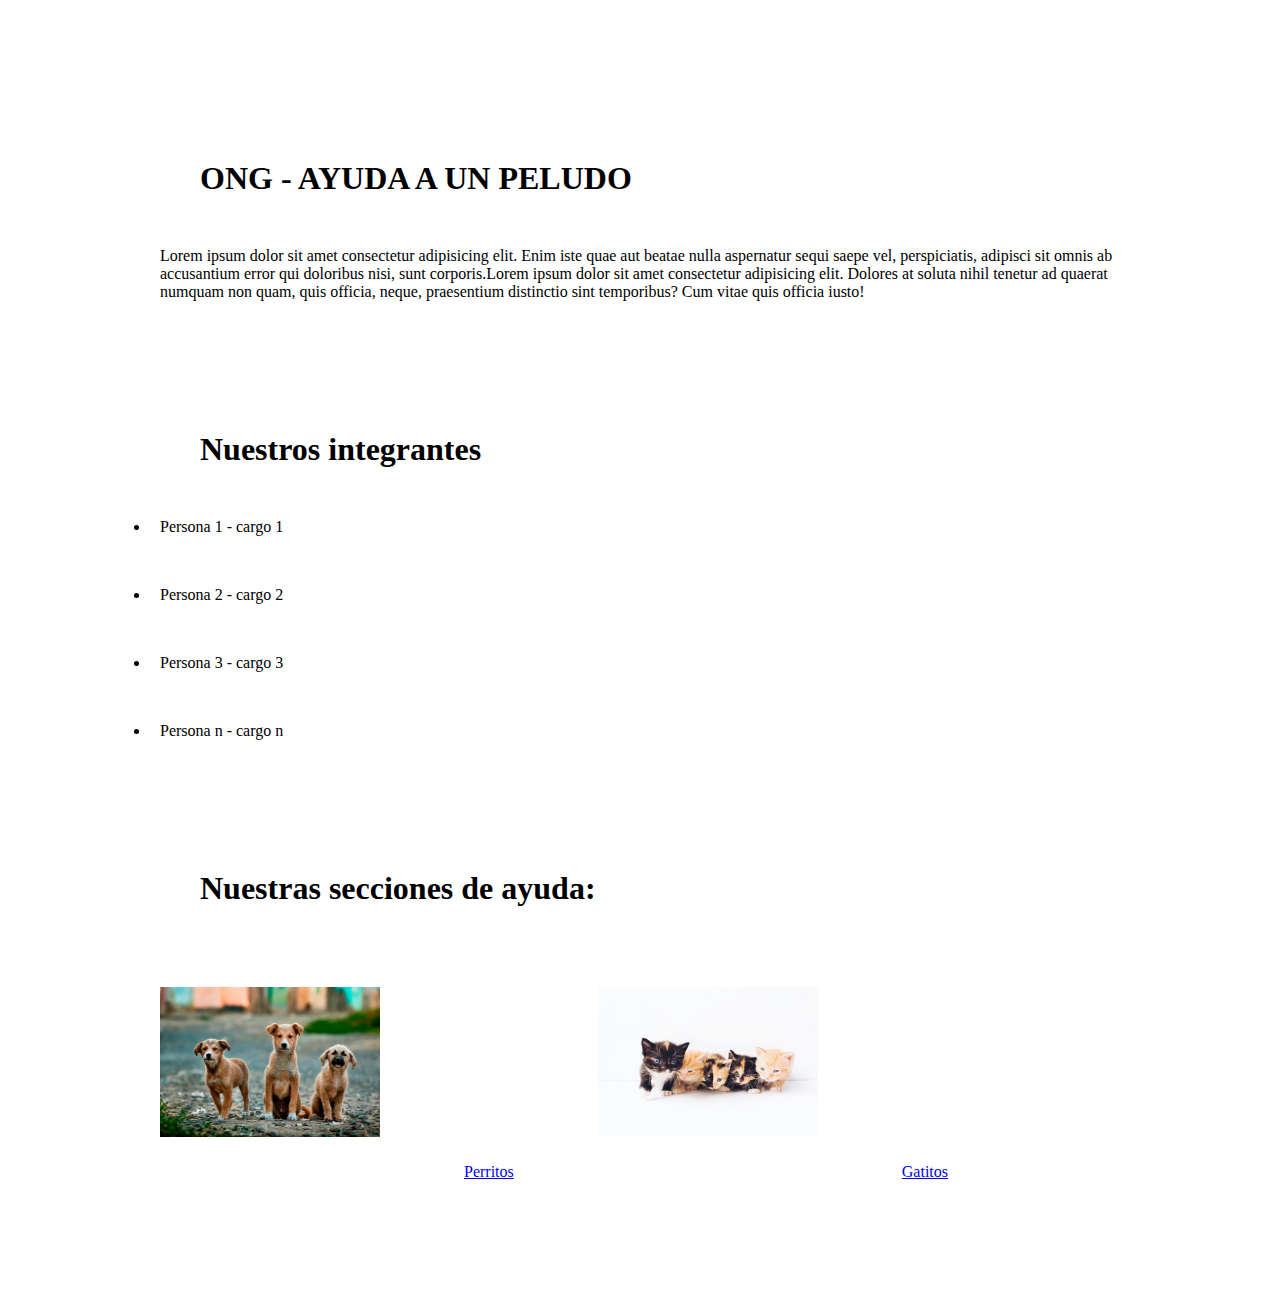
<file: index.html>
<!DOCTYPE html>
<html lang="es">
<head>
    <meta charset="UTF-8">
    <meta name="viewport" content="width=device-width, initial-scale=1.0">  
    <link rel="stylesheet" href="./assets/css/styles.css">
    <title>Ayuda a un peludo</title>

</head>
<body>
    <div>
        <h1><b>ONG - AYUDA A UN PELUDO</b></h1>
        <p>Lorem ipsum dolor sit amet consectetur adipisicing elit. Enim iste quae aut beatae nulla aspernatur sequi saepe vel, perspiciatis, adipisci sit omnis ab accusantium error qui doloribus nisi, sunt corporis.Lorem ipsum dolor sit amet consectetur adipisicing elit. Dolores at soluta nihil tenetur ad quaerat numquam non quam, quis officia, neque, praesentium distinctio sint temporibus? Cum vitae quis officia iusto!</p>
    </div>
    <div>
        <h1><b>Nuestros integrantes</b></h1>
        <li>Persona 1 - cargo 1</li>
        <li>Persona 2 - cargo 2</li>
        <li>Persona 3 - cargo 3</li>
        <li>Persona n - cargo n</li>
    </div>
    <div>
        <h1><b>Nuestras secciones de ayuda:</b></h1>
        <img class="foto" src="./assets/img/cachorros.jpg" alt="foto de cachorros" width="220" height="150" >
        <a href="./Perritos/perritos.html">Perritos</a>
        <img class="foto" src="./assets/img/the-lucky-neko-JYhw8TtoxTg-unsplash.jpg" alt="foto de gatitos"width="220" height="150">
        <a href="./Gatitos/gatitos.html">Gatitos</a>
    
    </div>
</body>
</html>
</file>
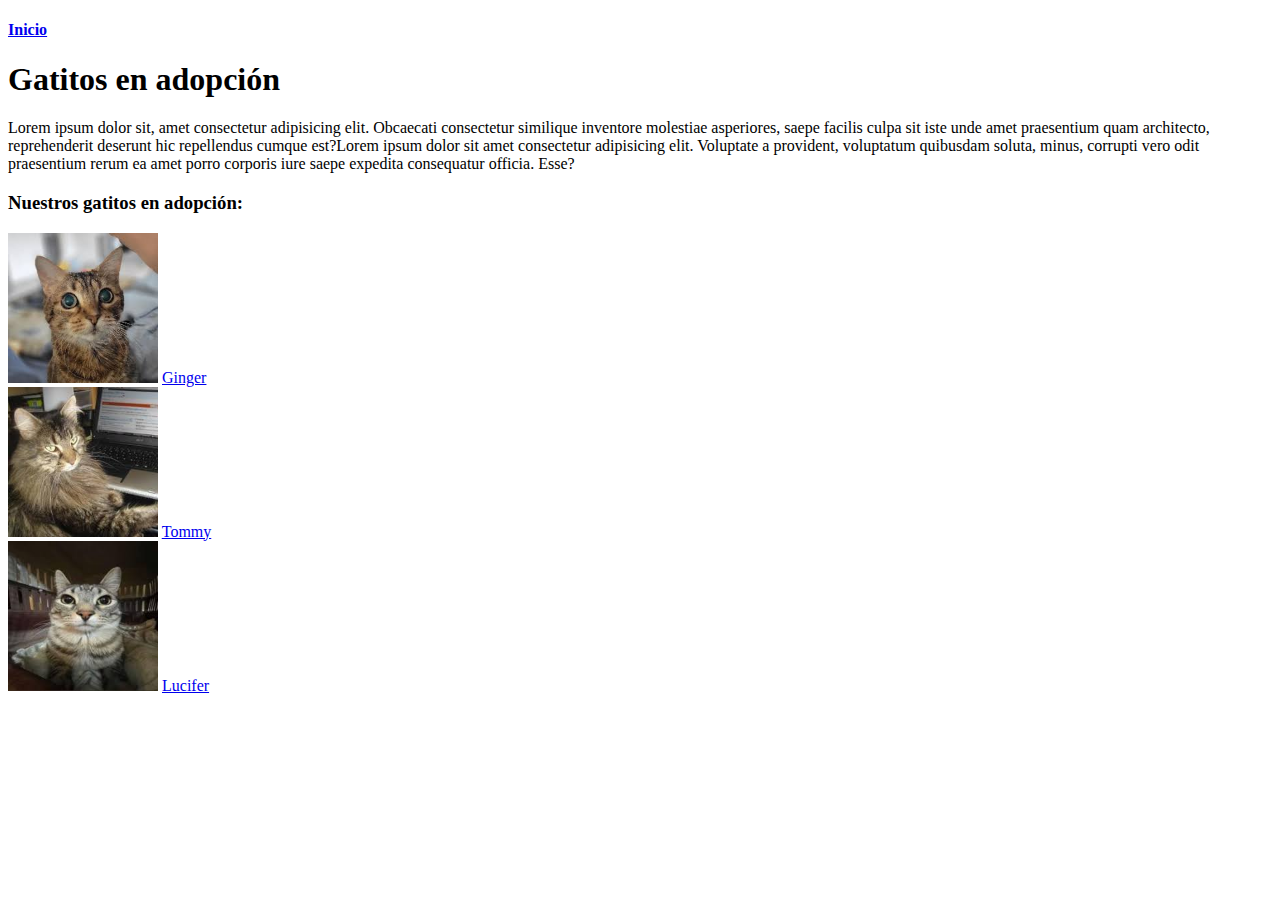
<file: Gatitos/gatitos.html>
<!DOCTYPE html>
<html lang="es">
<head>
    <meta charset="UTF-8">
    <meta name="viewport" content="width=device-width, initial-scale=1.0">
    <title>Gatitos</title>
</head>
<body>
    <div><h4><a href="../index.html">Inicio</a></h4></div>
    <div>
    <h1>Gatitos en adopción</h1>
    <p>Lorem ipsum dolor sit, amet consectetur adipisicing elit. Obcaecati consectetur similique inventore molestiae asperiores, saepe facilis culpa sit iste unde amet praesentium quam architecto, reprehenderit deserunt hic repellendus cumque est?Lorem ipsum dolor sit amet consectetur adipisicing elit. Voluptate a provident, voluptatum quibusdam soluta, minus, corrupti vero odit praesentium rerum ea amet porro corporis iure saepe expedita consequatur officia. Esse?</p>
    </div>
    <div><h3>Nuestros gatitos en adopción:</h3>
        <img src="../assets/img/ginger.jfif" alt="Foto de Ginger" width="150" height="150">
        <a href="./ginger.html">Ginger</a>
    </div>
    <div>
        <img src="../assets/img/tommy.jfif" alt="Foto de Tommy" width="150" height="150">
        <a href="./tommy.html">Tommy</a>
    </div>
    <div>
        <img src="../assets/img/lucifer.jfif" alt="Foto de Lucifer" width="150" height="150">
        <a href="./lucifer.html">Lucifer</a>
    </div>
</body>
</html>
</file>
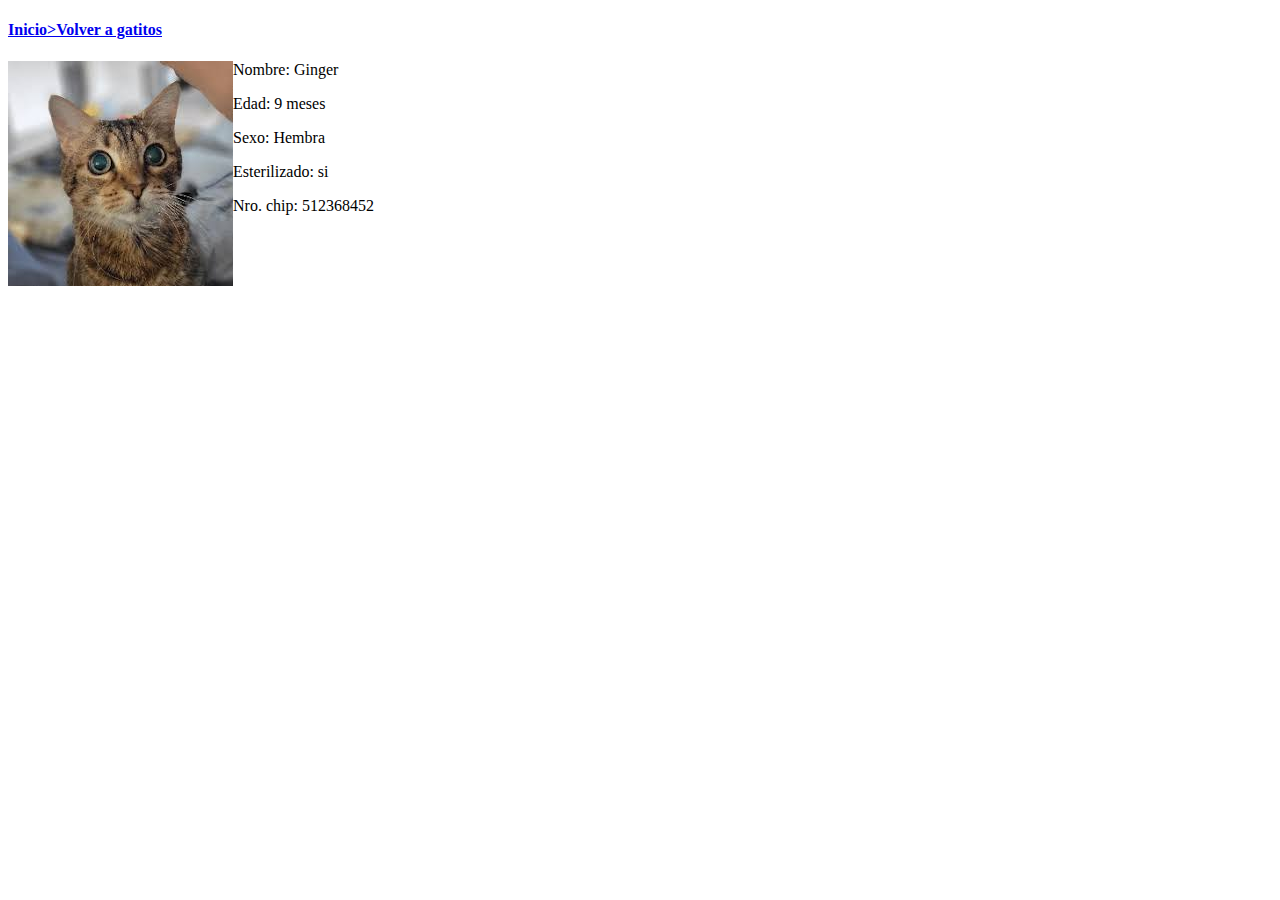
<file: Gatitos/ginger.html>
<!DOCTYPE html>
<html lang="es">
<head>
    <meta charset="UTF-8">
    <meta name="viewport" content="width=device-width, initial-scale=1.0">
    <title>Ginger</title>
</head>
<body>
    <div><h4><a href="gatitos.html">Inicio>Volver a gatitos</a></h4></div>
    <div>
        <div>
            <img src="../assets/img/ginger.jfif" alt="Foto de Ginger" style="float:left;" >
        <p>Nombre: Ginger
        </p>
        <p>Edad: 9 meses</p>
        <p>Sexo: Hembra</p>
        <p>Esterilizado: si</p>
        <p>Nro. chip: 512368452</p>   
        </div>
</body>
</html>
</file>
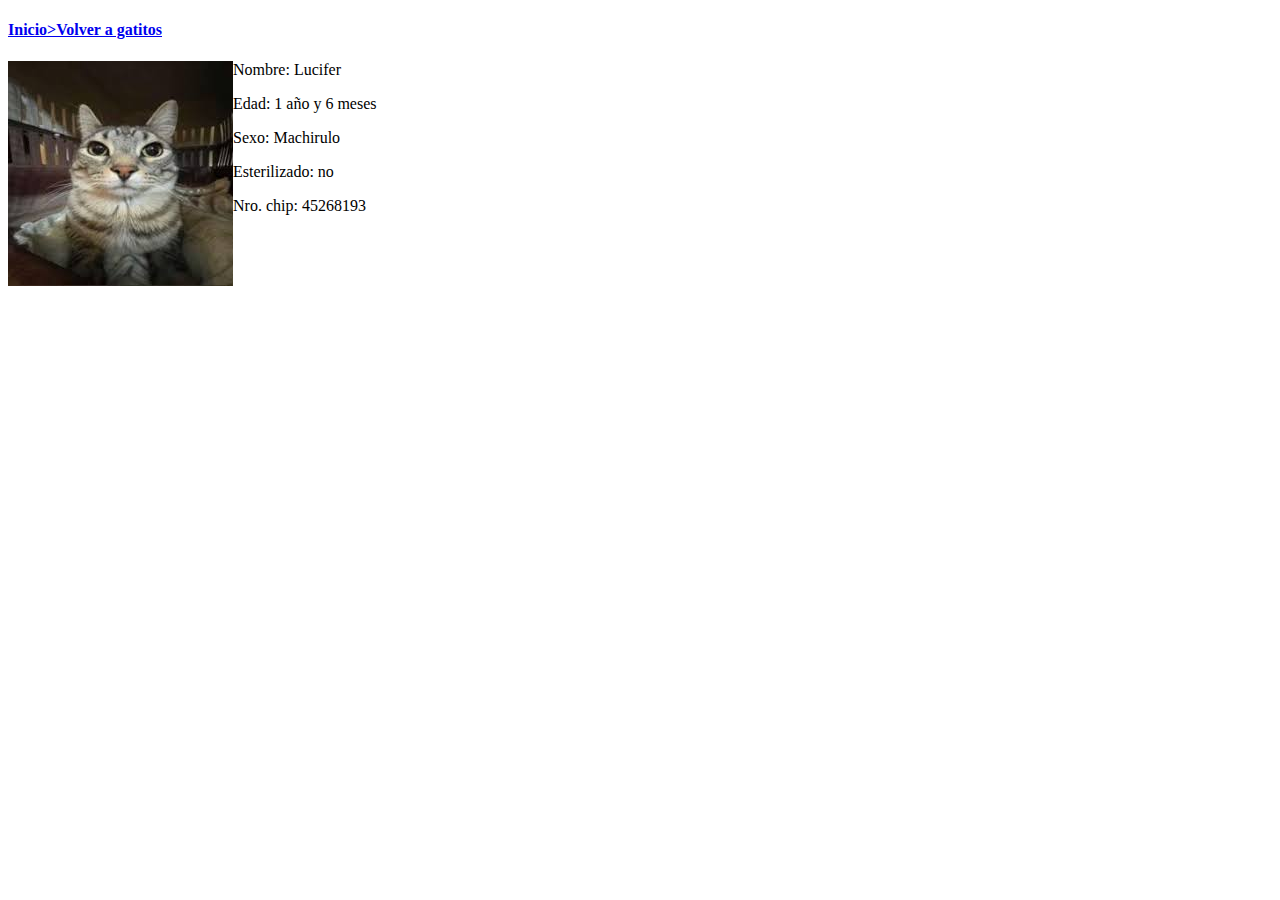
<file: Gatitos/lucifer.html>
<!DOCTYPE html>
<html lang="es">
<head>
    <meta charset="UTF-8">
    <meta name="viewport" content="width=device-width, initial-scale=1.0">
    <title>Lucifer</title>
</head>
<body>
    <div><h4><a href="gatitos.html">Inicio>Volver a gatitos</a></h4></div>
    <div>
        <div>
            <img src="../assets/img/lucifer.jfif" alt="Foto de Lucifer" style="float:left;">
        <p>Nombre: Lucifer
        </p>
        <p>Edad: 1 año y 6 meses</p>
        <p>Sexo: Machirulo</p>
        <p>Esterilizado: no</p>
        <p>Nro. chip: 45268193</p>   
        </div>
    
</body>
</html>
</file>
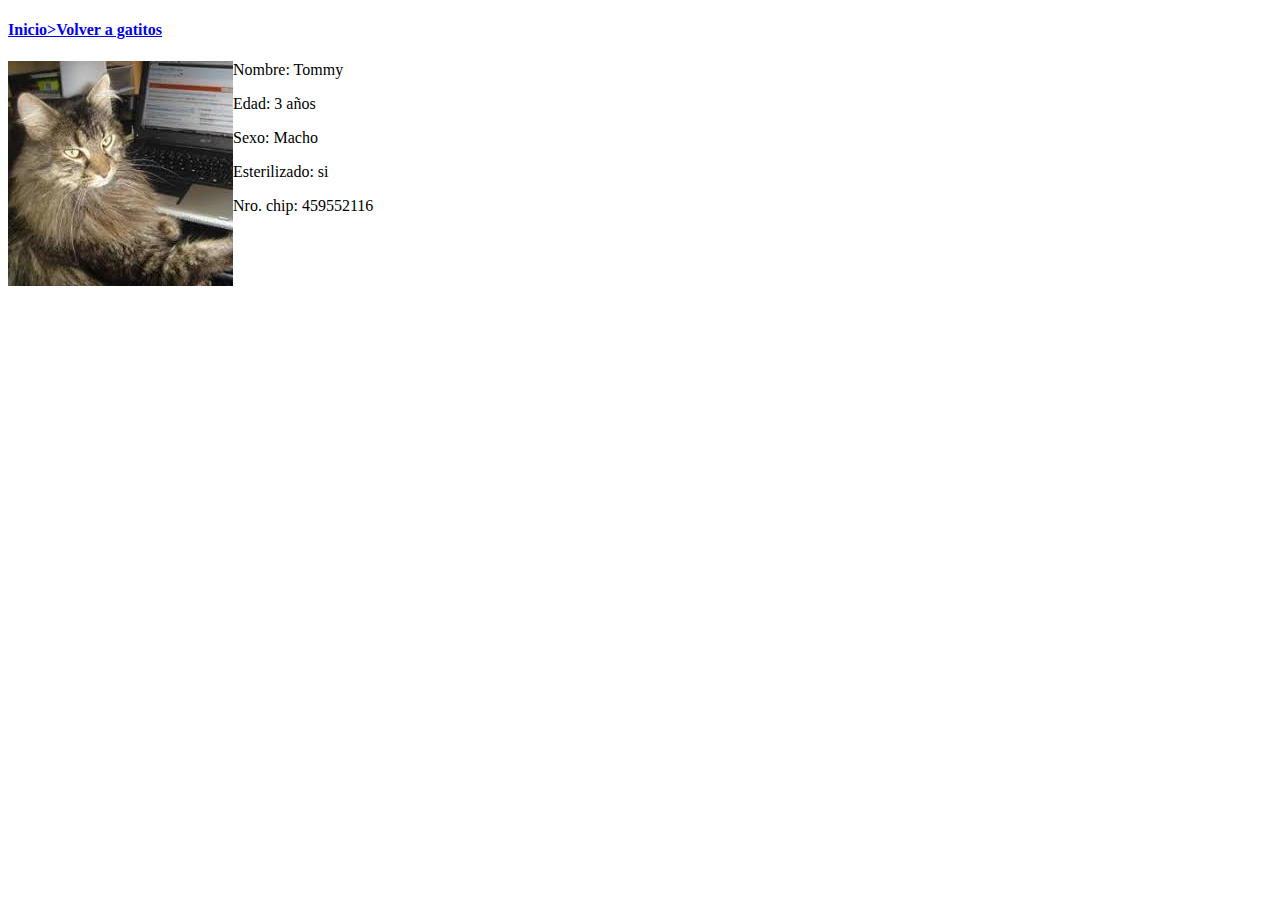
<file: Gatitos/tommy.html>
<!DOCTYPE html>
<html lang="es">
<head>
    <meta charset="UTF-8">
    <meta name="viewport" content="width=device-width, initial-scale=1.0">
    <title>Tommy</title>
</head>
<body>
    <div><h4><a href="gatitos.html">Inicio>Volver a gatitos</a></h4></div>
    <div>
        <div>
            <img src="../assets/img/tommy.jfif" alt="Foto de Tommy" style="float:left;">
        <p>Nombre: Tommy
        </p>
        <p>Edad: 3 años</p>
        <p>Sexo: Macho</p>
        <p>Esterilizado: si</p>
        <p>Nro. chip: 459552116</p>   
        </div>
</body>
</html>
</file>
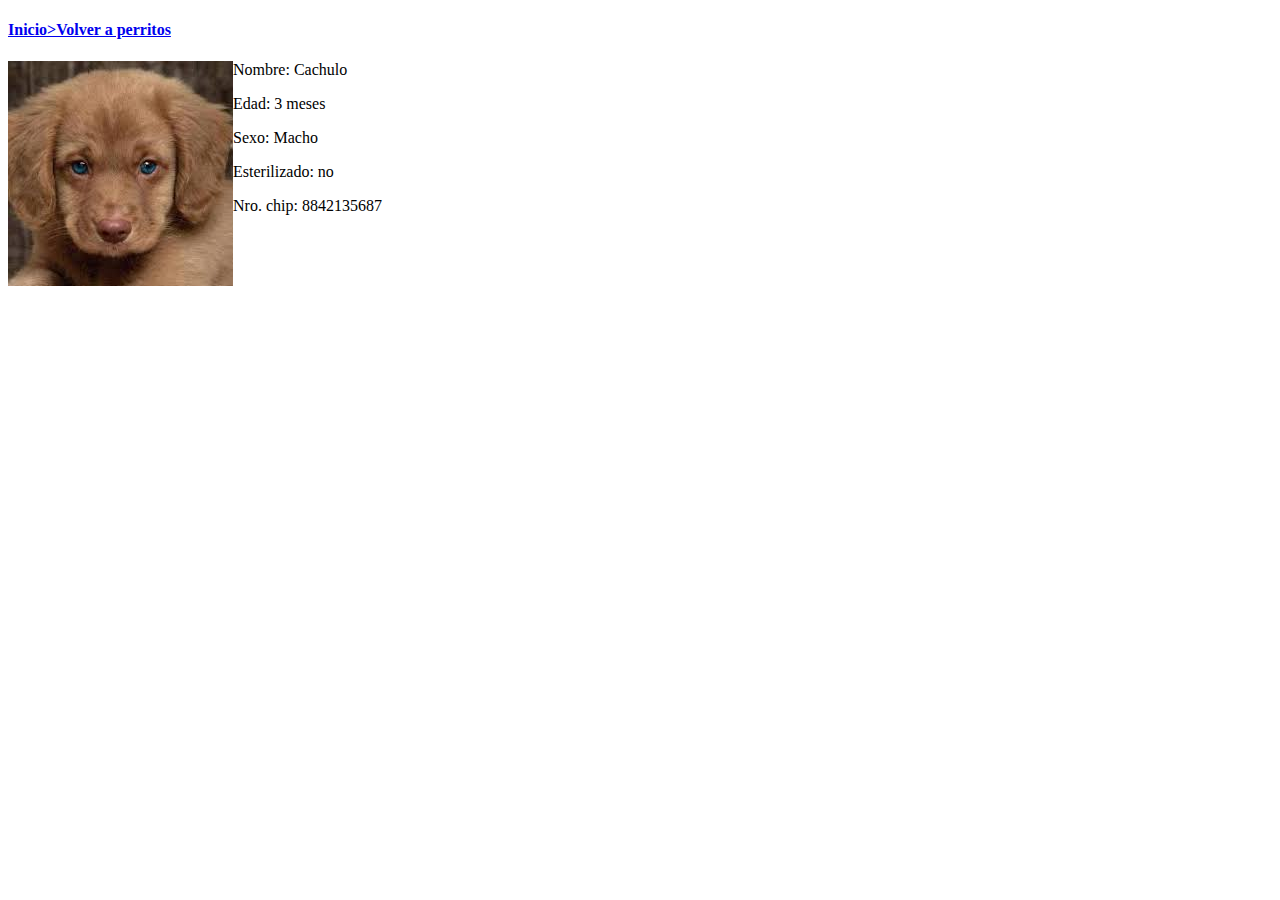
<file: Perritos/cachulo.html>
<!DOCTYPE html>
<html lang="es">
<head>
    <meta charset="UTF-8">
    <meta name="viewport" content="width=device-width, initial-scale=1.0">
    <title>Cachulo</title>
</head>
<body>
    <div><h4><a href="perritos.html">Inicio>Volver a perritos</a></h4></div>
    <div>
        <div>
            <img src="../assets/img/cachulo.jfif" alt="Foto de Cachulo" style="float:left;">
        <p>Nombre: Cachulo
        </p>
        <p>Edad: 3 meses</p>
        <p>Sexo: Macho</p>
        <p>Esterilizado: no</p>
        <p>Nro. chip: 8842135687</p>   
        </div>
    
</body>
</html>
</file>
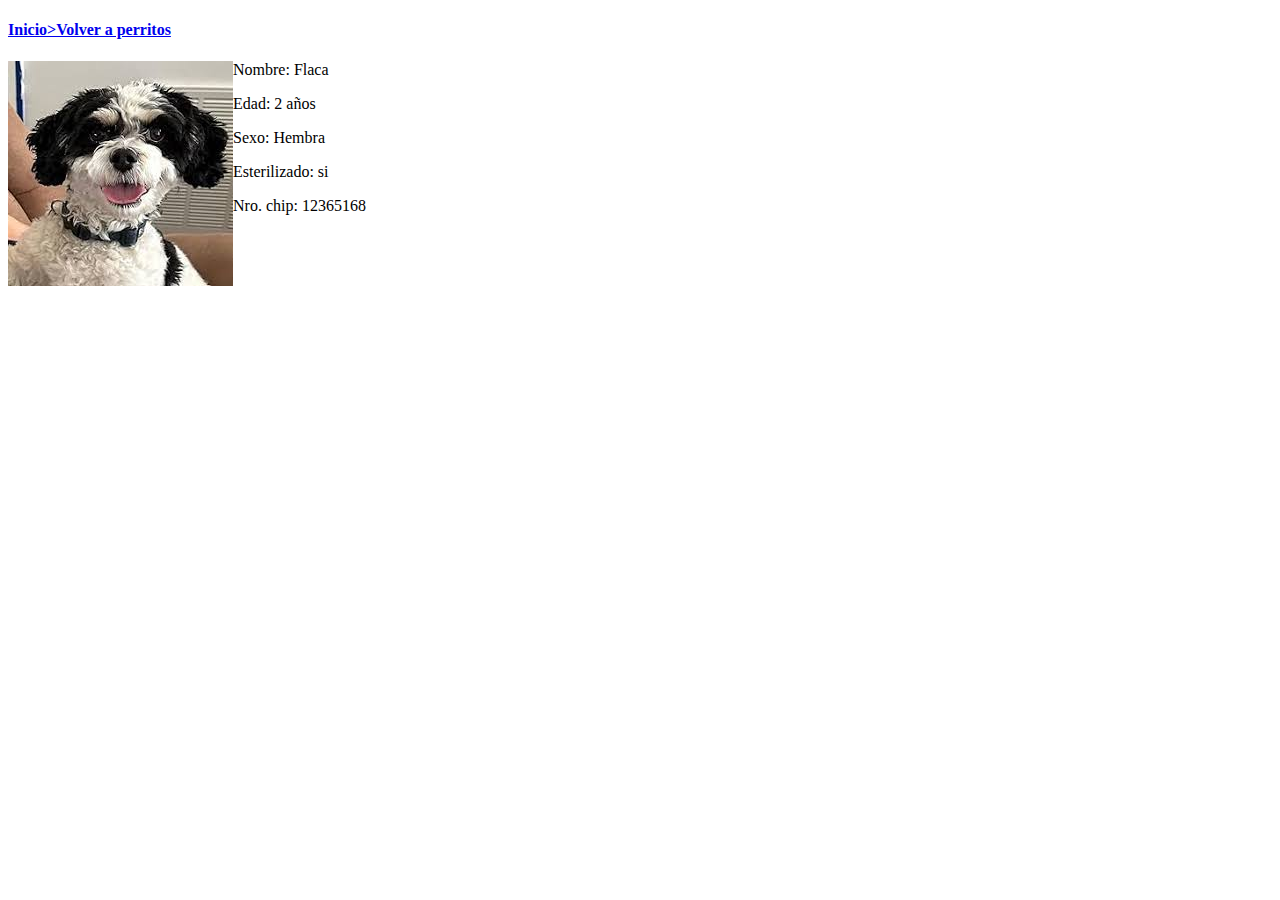
<file: Perritos/flaca.html>
<!DOCTYPE html>
<html lang="es">
<head>
    <meta charset="UTF-8">
    <meta name="viewport" content="width=device-width, initial-scale=1.0">
    <title>flaca</title>
</head>
<body>
    <div><h4><a href="perritos.html">Inicio>Volver a perritos</a></h4></div>
    <div>
        <div>
            <img src="../assets/img/flaca.jfif" alt="Foto de Flaca" style="float:left;">
        <p>Nombre: Flaca
        </p>
        <p>Edad: 2 años</p>
        <p>Sexo: Hembra</p>
        <p>Esterilizado: si</p>
        <p>Nro. chip: 12365168</p>   
        </div>
</body>
</html>
</file>
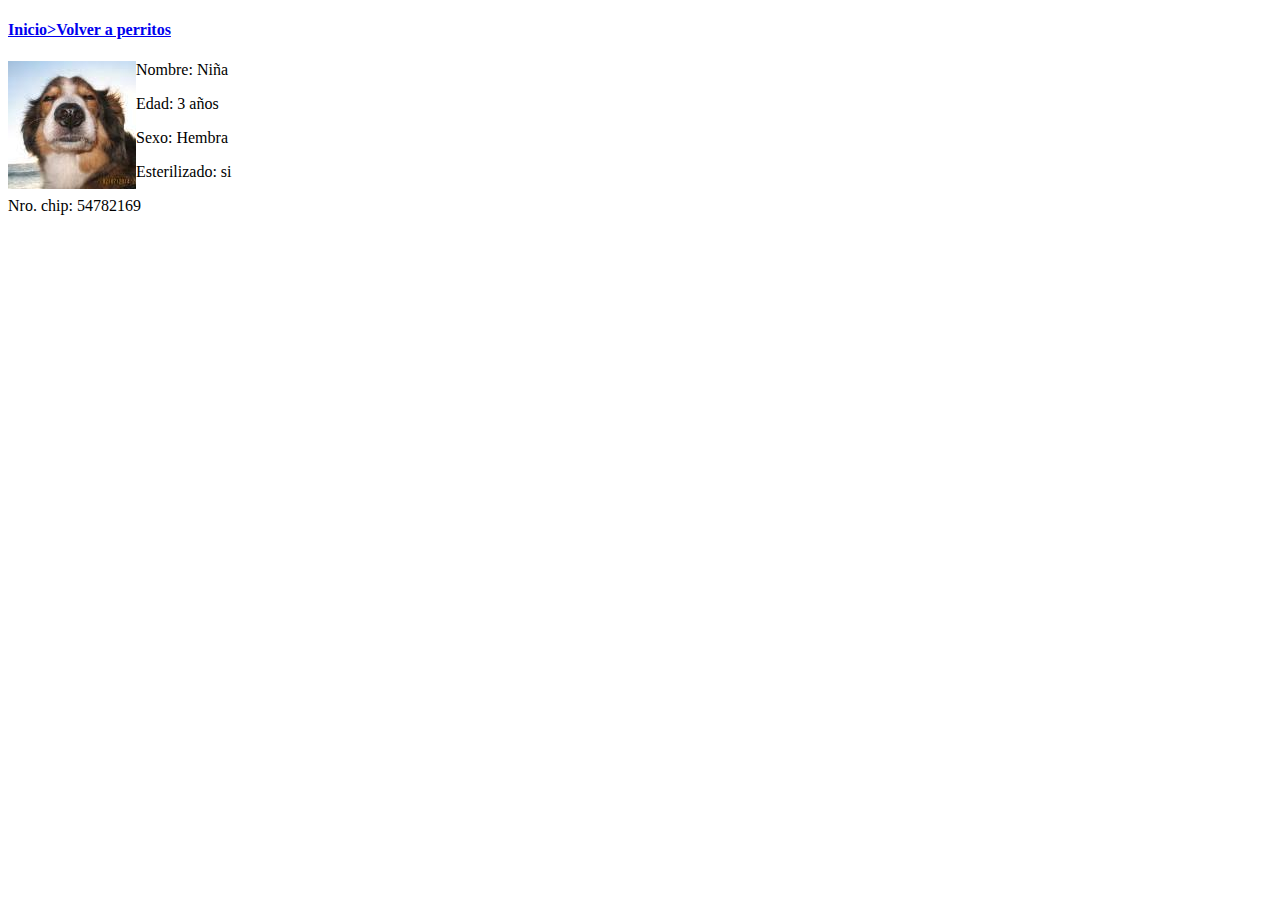
<file: Perritos/niña.html>
<!DOCTYPE html>
<html lang="es">
<head>
    <meta charset="UTF-8">
    <meta name="viewport" content="width=device-width, initial-scale=1.0">
    <title>Niña</title>
</head>
<body>
    <div><h4><a href="perritos.html">Inicio>Volver a perritos</a></h4></div>
    <div>
        <div>
            <img src="../assets/img/niña.jfif" alt="Foto de Niña" style="float:left;">
        <p>Nombre: Niña
        </p>
        <p>Edad: 3 años</p>
        <p>Sexo: Hembra</p>
        <p>Esterilizado: si</p>
        <p>Nro. chip: 54782169</p>   
        </div>
    
</body>
</html>
</file>
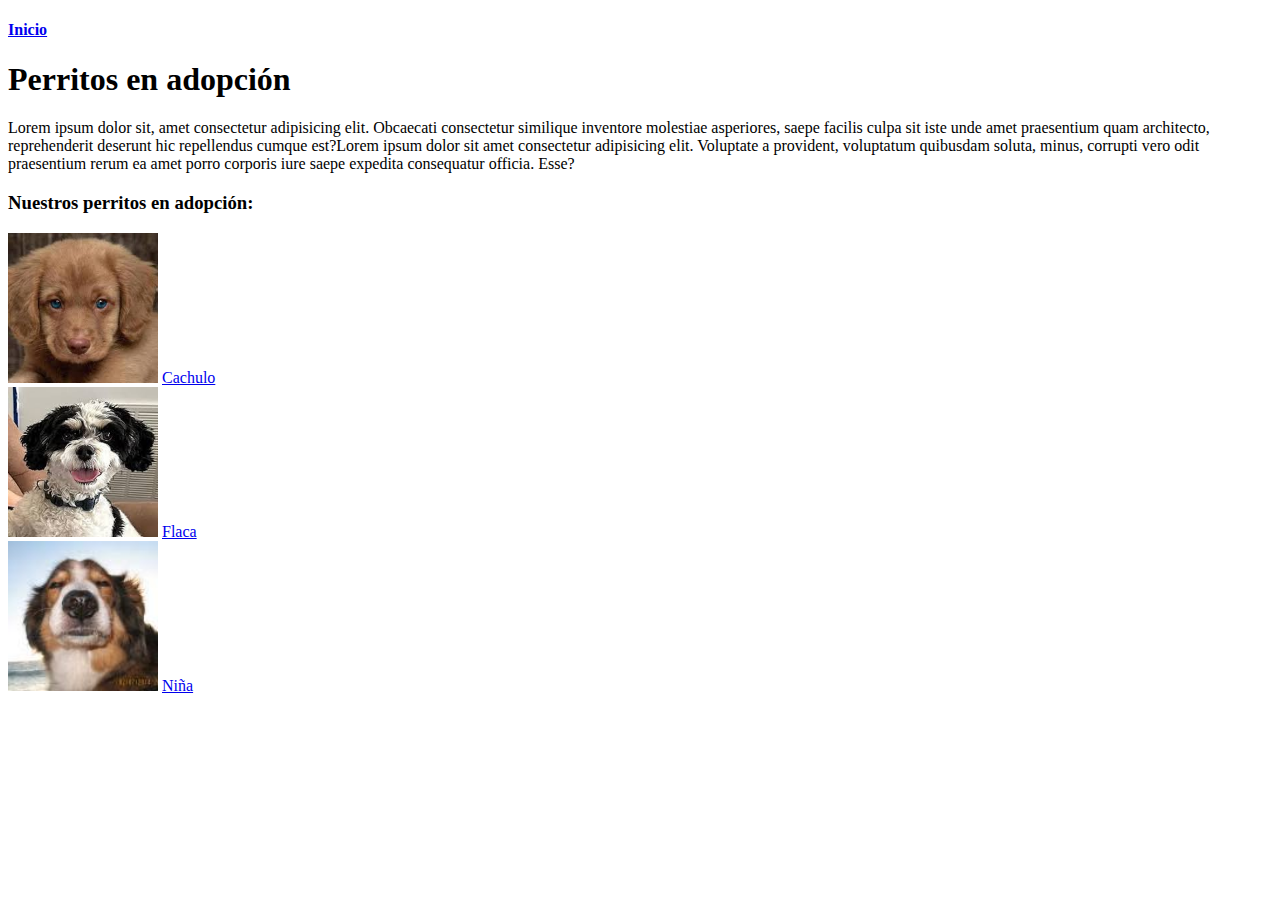
<file: Perritos/perritos.html>
<!DOCTYPE html>
<html lang="es">
<head>
    <meta charset="UTF-8">
    <meta name="viewport" content="width=device-width, initial-scale=1.0">
    <title>Perritos</title>
</head>
<body>
    <div><h4><a href="../index.html">Inicio</a></h4></div>
    <div>
    <h1>Perritos en adopción</h1>
    <p>Lorem ipsum dolor sit, amet consectetur adipisicing elit. Obcaecati consectetur similique inventore molestiae asperiores, saepe facilis culpa sit iste unde amet praesentium quam architecto, reprehenderit deserunt hic repellendus cumque est?Lorem ipsum dolor sit amet consectetur adipisicing elit. Voluptate a provident, voluptatum quibusdam soluta, minus, corrupti vero odit praesentium rerum ea amet porro corporis iure saepe expedita consequatur officia. Esse?</p>
    </div>
    <div><h3>Nuestros perritos en adopción:</h3>
        <img src="../assets/img/cachulo.jfif" alt="Foto de cachulo" width="150" height="150">
        <a href="./cachulo.html">Cachulo</a>
    </div>
    <div>
        <img src="../assets/img/flaca.jfif" alt="Foto de Flaca" width="150" height="150">
        <a href="./flaca.html">Flaca</a>
    </div>
    <div>
        <img src="../assets/img/niña.jfif" alt="Foto de Niña" width="150" height="150">
        <a href="./niña.html">Niña</a>
    </div>

</body>
</html>
</file>
<file: assets/css/styles.css>
*{margin:30px;
    padding: 10px;

}

.foto{
    border-radius: 10px;
    
}
</file>
